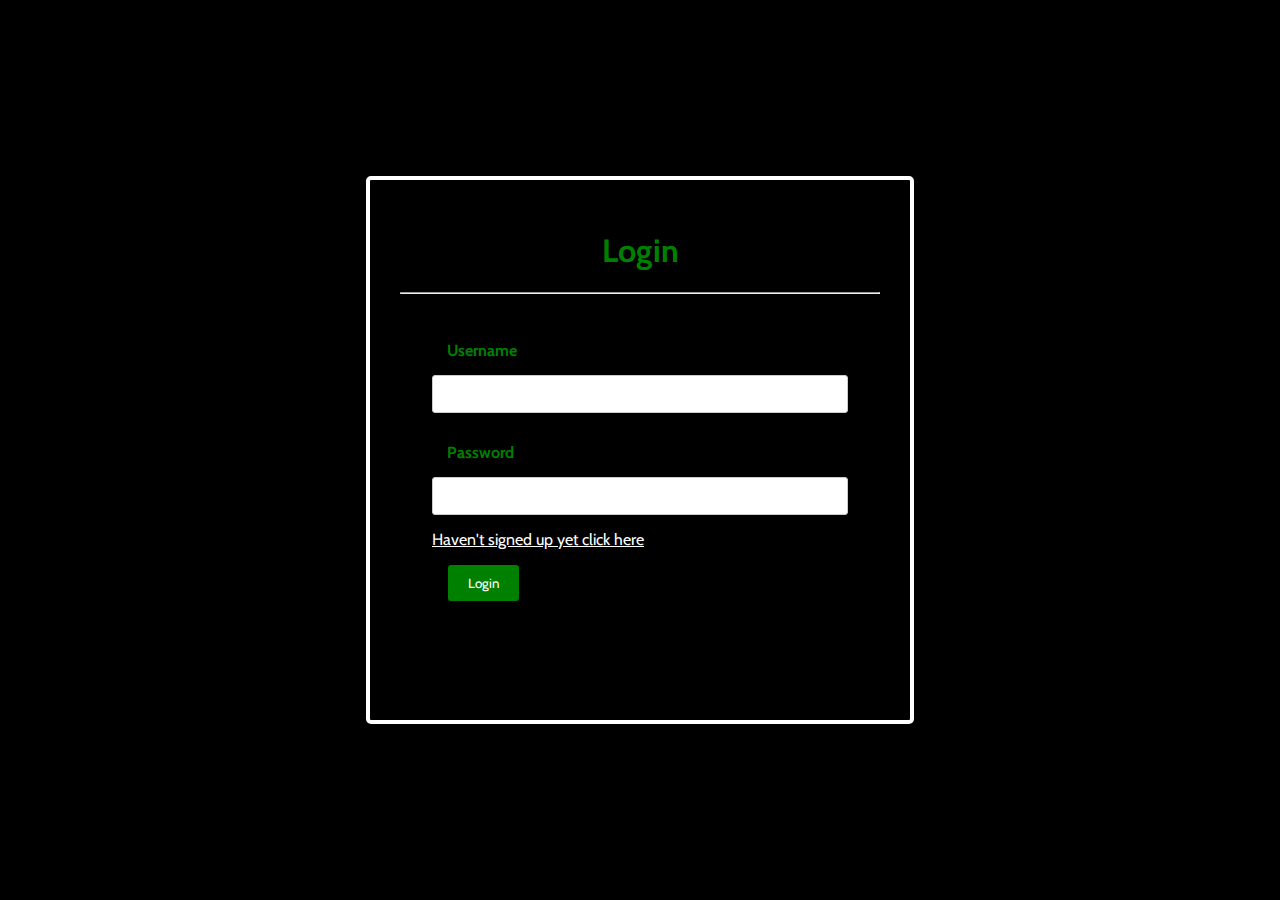
<file: assets/pages/login.html>
<!DOCTYPE html>
<html lang="en">
<head>
  <meta charset="UTF-8">
  <meta name="viewport" content="width=device-width, initial-scale=1.0">
  <title>Login Page</title>
  <link rel="stylesheet" href="/assets/css/login.css">
</head>
<body>
  <div class="login-container">
    <h1>Login</h1>
    <hr>
    <form>
      <label for="username">Username</label>
      <input type="text" id="username" name="username" required>
      
      <label for="password">Password</label>
      <input type="password" id="password" name="password" required>
      <a href="/assets/pages/signup.html" class="have">Haven't signed up yet click here </a>
      
      <a href="/index.html" class="index"><button type="button">Login</button></a>
    </form>
  </div>
</body>
</html>
</file>
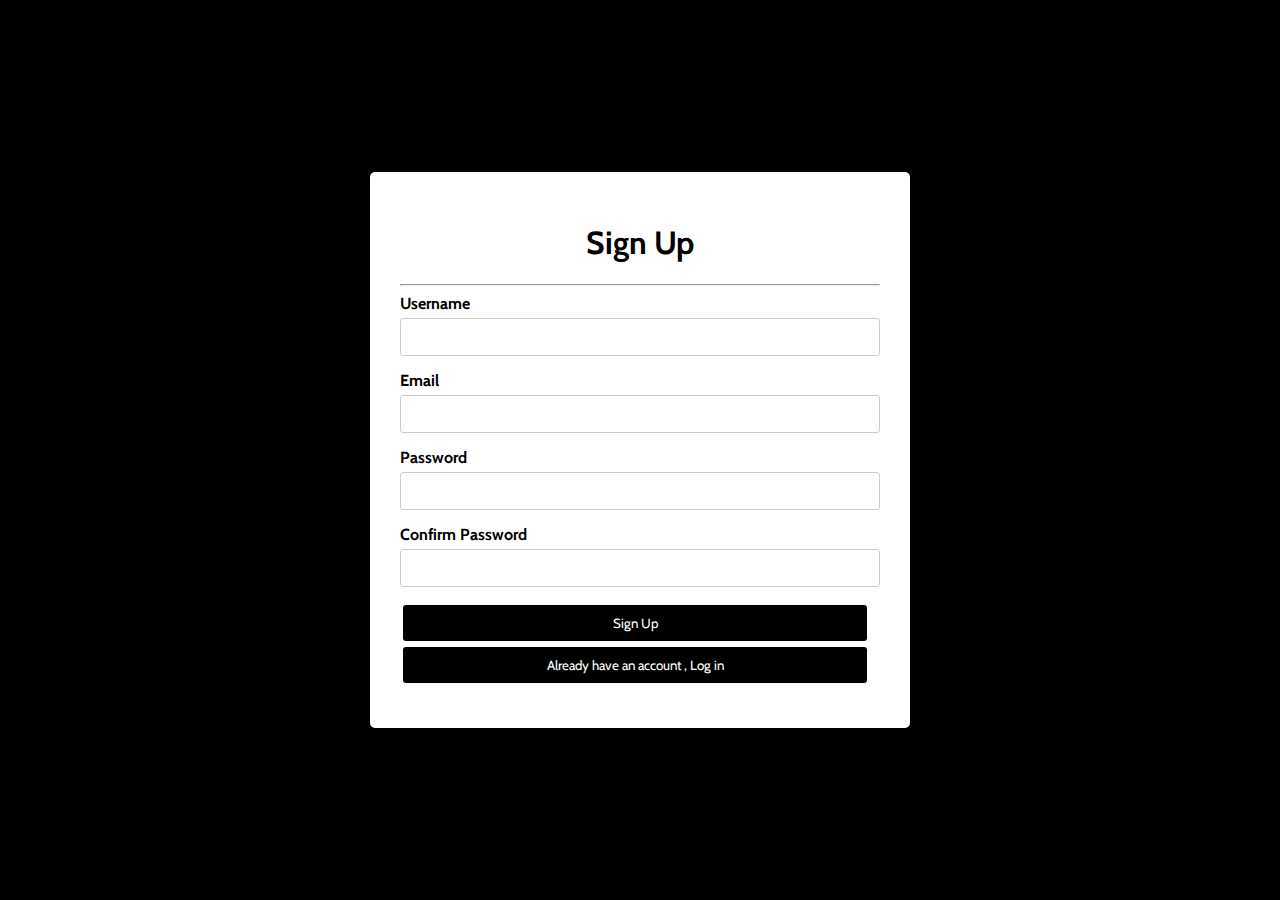
<file: assets/pages/signup.html>
<!DOCTYPE html>
<html lang="en">
<head>
  <meta charset="UTF-8">
  <meta name="viewport" content="width=device-width, initial-scale=1.0">
  <title>Sign Up Page</title>
  <link rel="stylesheet" href="/assets/css/signup.css">
</head>
<body>
  <div class="signup-container">
    <h1>Sign Up</h1>
    <hr style="color: black;">
    <form>
      <label for="username">Username</label>
      <input type="text" id="username" name="username">
      
      <label for="email">Email</label>
      <input type="email" id="email" name="email">
      
      <label for="password">Password</label>
      <input type="password" id="password" name="password">
      
      <label for="confirm-password">Confirm Password</label>
      <input type="password" id="confirm-password" name="confirm-password">
      
      <a href="/index.html"><button type="button">Sign Up</button></a>
      <a href="/assets/pages/login.html"><button type="button">Already have an account , Log in</button></a>
    </form>
  </div>
</body>
</html>
</file>
<file: assets/css/login.css>
@import url("https://fonts.googleapis.com/css2?family=Cabin&display=swap");

* {
    font-family: "Cabin", sans-serif;

}

body {
    display: flex;
    justify-content: center;
    align-items: center;
    height: 100vh;
    margin: 0;
    background-color: #000000;
  }
  
  .login-container {
    background-color: #000000;
    width: 30rem;
    height: 30rem;
    padding: 30px;
    border-radius: 5px;
    box-shadow: 0px 0px 10px rgba(0, 0, 0, 0.1);
    border: 4px solid white;
  }
  
  h1 {
    text-align: center;
  }
  
  form {
    display: flex;
    flex-direction: column;
    margin: 2rem;
  }

  h1{
    color: green;
  }

  a {
    color: white;
  }
  
  label {
    margin-bottom: 5px;
    margin: 15px;
    font-weight: 700;
    font-size: 1rem;
    color: green;
  }
  
  input {
    padding: 10px;
    margin-bottom: 15px;
    border: 1px solid #ccc;
    border-radius: 3px;
  }
  
  button {
    padding: 10px 20px;
    background-color: green;
    color: #fff;
    border: none;
    border-radius: 3px;
    cursor: pointer;
    margin: 1rem;
    display: flex;
    align-items: center;
    justify-content: center;
  }

  
  
  button:hover {
    background-color: rgb(0, 0, 0);
    transition: 300ms all;
    color: white;
    border: 2px solid white;
  }

  .have {
    text-decoration: underline;
  }
  
  .index {
    text-decoration: none;
  }
</file>
<file: assets/css/signup.css>
@import url("https://fonts.googleapis.com/css2?family=Cabin&display=swap");

* {
    font-family: "Cabin", sans-serif;

}


body {
    display: flex;
    justify-content: center;
    align-items: center;
    height: 100vh;
    margin: 0;
    background-color: #000000;
  }
  
  .signup-container {
    background-color: #fff;
    width: 30rem;
    height: 31rem;
    padding: 30px;
    border-radius: 5px;
    box-shadow: 0px 0px 10px rgba(0, 0, 0, 0.1);
  }
  
  h1 {
    text-align: center;
  }
  
  form {
    display: flex;
    flex-direction: column;
  }
  
  label {
    margin-bottom: 5px;
    font-weight: 700;
  }
  
  input {
    padding: 10px;
    margin-bottom: 15px;
    border: 1px solid #ccc;
    border-radius: 3px;
  }
  
  button {
    padding: 10px 20px;
    width: 29rem;
    background-color: #000000;
    color: #fff;
    border: none;
    border-radius: 3px;
    cursor: pointer;
    margin: 3px;
  }

  .havent {
    text-decoration: underline;
  }
  
  button:hover {
    transition: 300ms all;
    background-color: green;
  }
</file>
